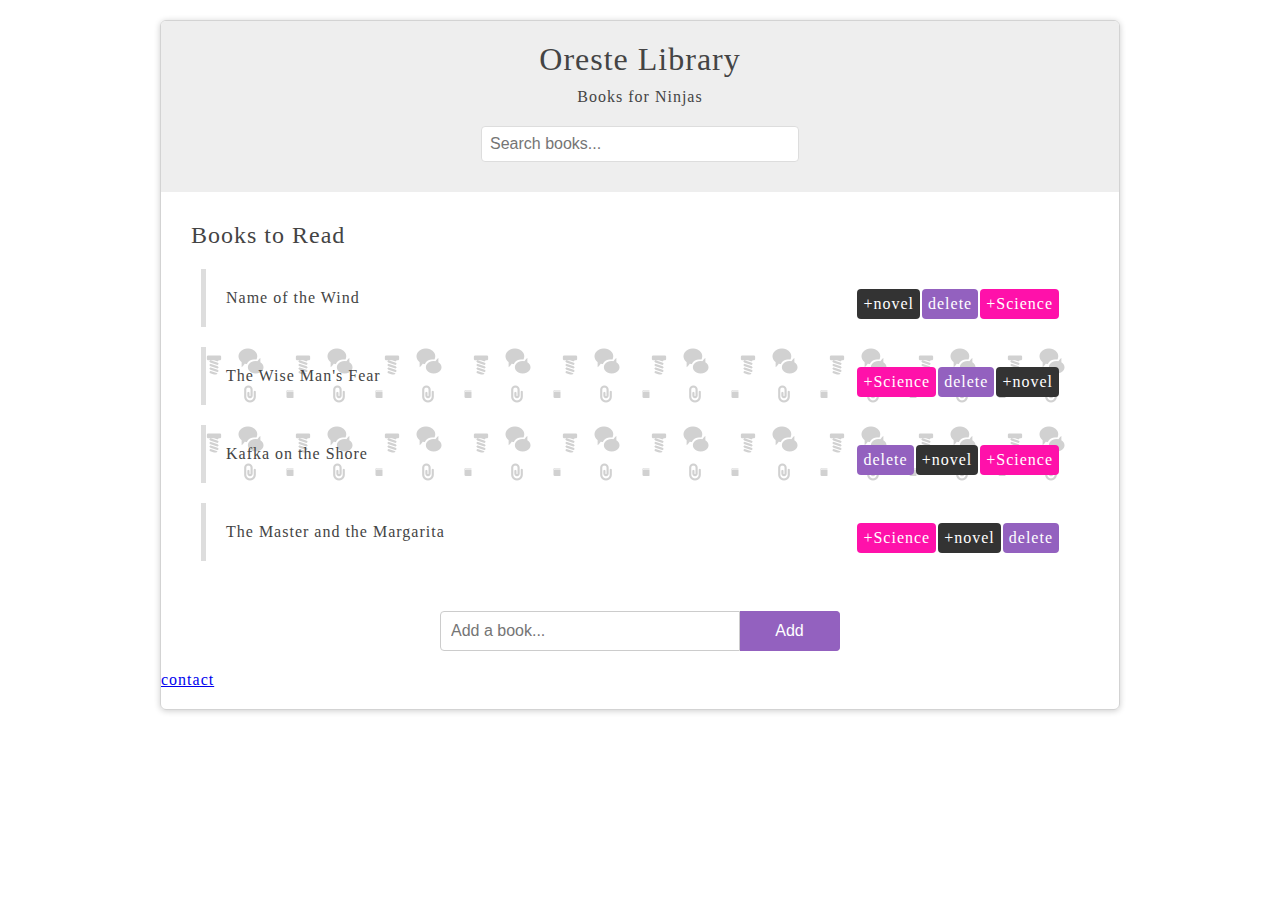
<file: index.html>
<!DOCTYPE html>
<html lang="en">
<head>
	<meta charset="UTF-8">
	<meta name="viewport" content="width=device-width, initial-scale=1.0">
	<link rel="stylesheet" href="style.css">
	<script src="script.js"></script>
	<title>Document</title>
</head>
<body>
	<div id="wrapper">
	    <header>
	    	<div id="page-banner">
	    		<h1 class="title">Oreste Library</h1>
          <p>Books for Ninjas</p>
          <form id="search-books">
            <input type="text" placeholder="Search books..." />
          </form>
	    	</div>
	    </header>
	    <div id="book-list">
	    	<h2 class="title">Books to Read</h2>
	    	<ul>
	    		<li class="science">
	    			<span class="name">Name of the Wind</span>
	    			<span class="addScience">+Science</span>
	    			<span class="delete">delete</span>
	    			
	    			<span class="addNovel">+novel</span>
	    		</li>
	    		<li class="novel" >
	    			<span class="name">The Wise Man's Fear</span>
	    			
	    			<span class="addNovel">+novel</span>
	    			<span class="delete">delete</span>
	    			<span class="addScience">+Science</span>
	    		</li>
	    		<li class="novel">
	    			<span class="name">Kafka on the Shore</span>
	    			
	    			<span class="addScience">+Science</span>
	    			<span class="addNovel">+novel</span>
	    			<span class="delete">delete</span>
	    		</li>
	    		<li>
	    			<span class="name">The Master and the Margarita</span>
	    			<span class="delete">delete</span>
	    			<span class="addNovel">+novel</span>

	    			<span class="addScience">+Science</span>

	    			
	    		</li>
	    	</ul>
	    </div>
	    <form id="add-book">
	    	<input type="text" placeholder="Add a book..." />
	    	<button>Add</button>
	    </form>
	    <a class="prev" href="contact.html">contact</a>

    </div>
    <script src="script.js"></script>

</body>
</html>
</file>
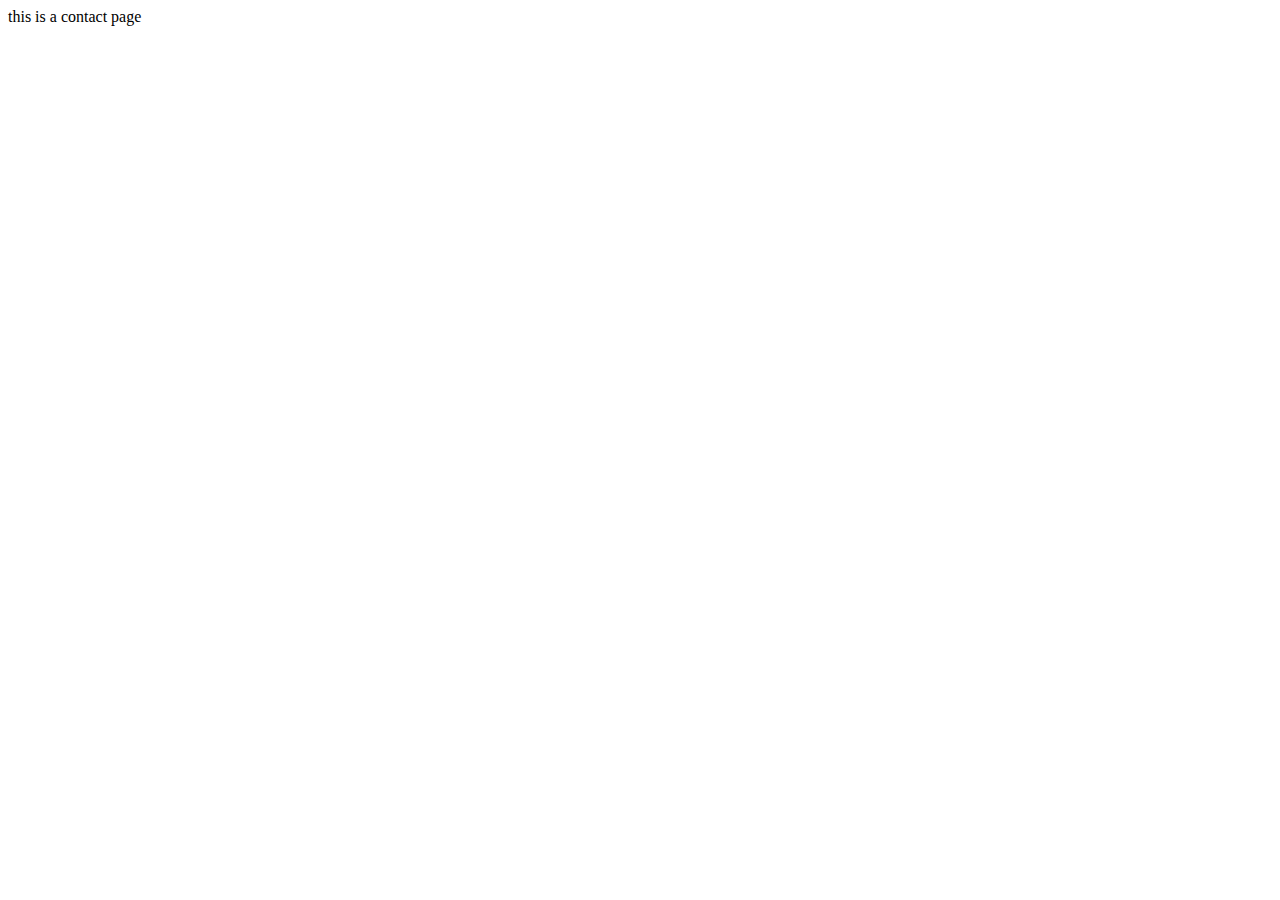
<file: contact.html>
<!DOCTYPE html>
<html lang="en">
<head>
	<meta charset="UTF-8">
	<meta name="viewport" content="width=device-width, initial-scale=1.0">
	<title>Contact page</title>
</head>
<body>
	this is a contact page
</body>
</html>
</file>
<file: style.css>
body{
    font-family: Tahoma;
    color: #444;
    letter-spacing: 1px;
}

h1, h2{
    font-weight: normal;
}

#wrapper{
    width: 90%;
    max-width: 960px;
    margin: 20px auto;
    border-radius: 6px;
    box-shadow: 0px 1px 6px rgba(0,0,0,0.2);
    box-sizing: border-box;
    padding: 0 0 20px;
    overflow: hidden;
    border: 1px solid lightgray;
}

#page-banner{
    background: #eee ;
    padding: 10px 0;

}

#page-banner h1, #page-banner p{
    width: 100%;
    text-align: center;
    margin: 10px 0;
}

#page-banner input{
    width: 90%;
    max-width: 300px;
    margin: 20px auto;
    display: block;
    padding: 8px;
    border: 1px solid #ddd;
    border-radius: 4px;
    font-size: 16px;
    color: #444;
}

#book-list, #add-book, #tabbed-content{
    margin: 30px;
}

#book-list ul, #tabbed-content ul{
    list-style-type: none;
    padding: 0;
}

#book-list li{
    padding: 20px;
    border-left: 5px solid #ddd;
    margin: 20px 10px;
}

#book-list li:hover{
    border-color: #9361bf;
}

.delete,.addNovel,.addScience{
    float: right;
    background: #9361bf;
    padding: 6px;
    border-radius: 4px;
    cursor: pointer;
    color: white;
    margin-left:2px;

}
.addNovel{
    background-color: #333;
}
.addScience{
    background-color: #f1a;
}
.delete:hover{
    background: #333;
}

#add-book{
    width: 400px;
    margin: 0 auto;
}

#add-book input{
    display: block;
    margin: 20px 0;
    padding: 10px;
    border: 1px solid #ccc;
    font-size: 16px;
    border-radius: 4px 0 0 4px;
    box-sizing: border-box;
    width: 300px;
    float: left;
}

#add-book button{
    border: 1px solid #9361bf;
    background: #9361bf;
    padding: 10px 20px;
    font-size: 16px;
    display: inline-block;
    margin: 0;
    border-radius: 0 4px 4px 0;
    cursor: pointer;
    width: 100px;
    float: left;
    margin: 20px 0;
    border-left: 0;
    color: white;
}

#add-book:after{
    content: '';
    display: block;
    clear: both;
}

/*
#tabbed-content li{
    display: inline-block;
    padding: 10px 14px;
    background: #ddd;
    border-radius: 4px;
    cursor: pointer;
    margin-right: 10px;
}
#tabbed-content .tab{
    display: none;
    border: 1px solid #ddd;
    padding: 0 10px;
    border-radius: 4px;
}
#tabbed-content .tab.active{
    display: block;
}
*/
.novel{
    background-image: url('images/hoverimg.png');
}
</file>
